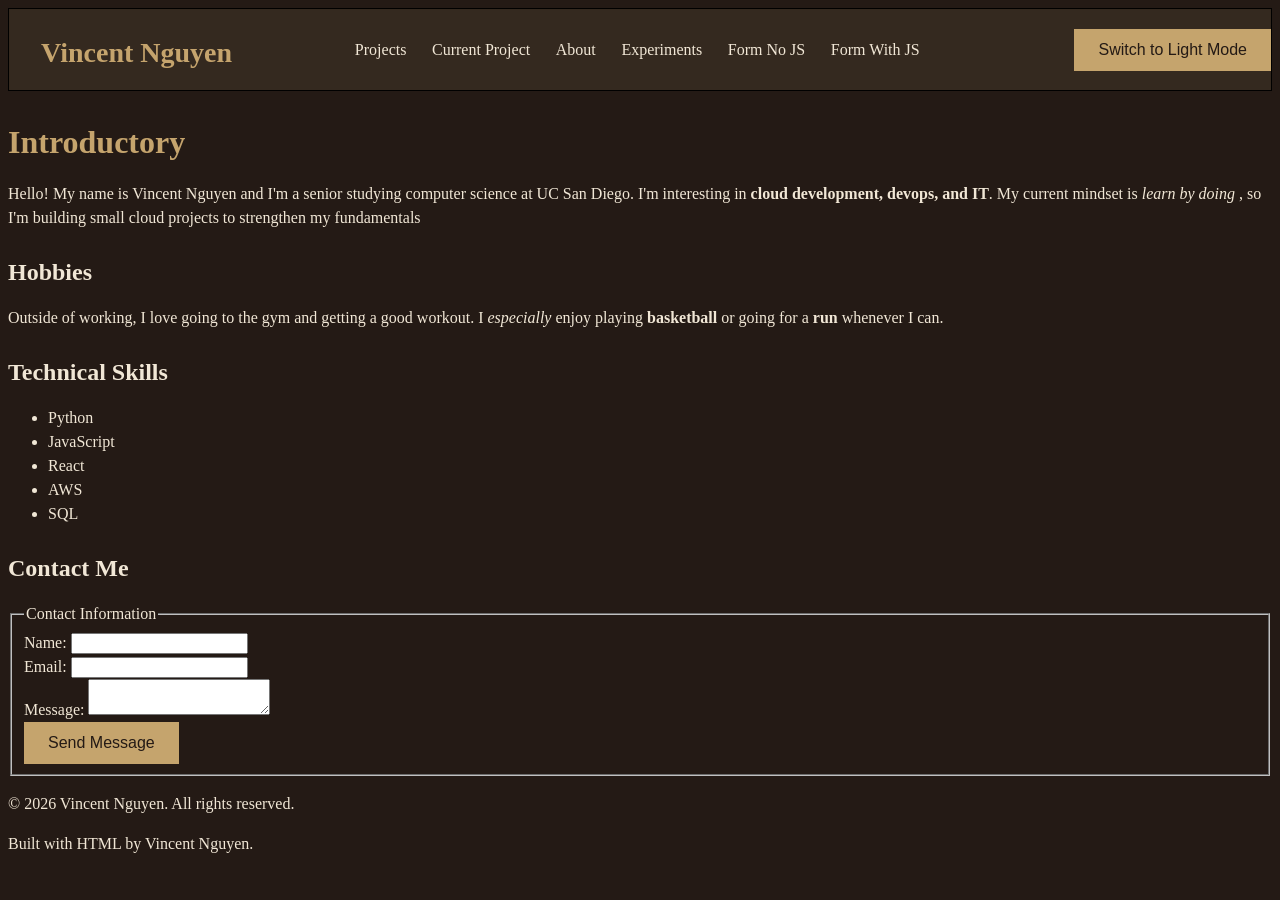
<file: index.html>
<!doctype html>
<html lang="en">
  <head>
    <meta charset="UTF-8" />
    <meta name="viewport" content="width=device-width, initial-scale=1.0" />
    <link rel="stylesheet" href="index.css" />
    <script src="theme.js" defer></script>
    <title>Portfolio</title>
    <style>
      nav {
        border: 1px solid black;
      }
    </style>

    <script>
      // Placeholder for future website analytics integration.
      // This will track portfolio visits in a future version.
    </script>
  </head>
  <body>
    <main>
      <nav>
        <h1>Vincent Nguyen</h1>

        <ul>
          <li><a href="projects.html">Projects</a></li>
          <li><a href="current.html">Current Project</a></li>
          <li><a href="about.html">About</a></li>
          <li><a href="experiments.html">Experiments</a></li>
          <li><a href="form-no-js.html">Form No JS</a></li>
          <li><a href="form-with-js.html">Form With JS</a></li>
        </ul>

        <button id="theme-toggle" type="button" hidden>
          Switch to Light Mode
        </button>
      </nav>
      <article>
        <h2>Introductory</h2>
        <p>
          Hello! My name is Vincent Nguyen and I'm a senior studying computer
          science at UC San Diego. I'm interesting in
          <strong>cloud development, devops, and IT</strong>. My current mindset
          is <i>learn by doing</i> , so I'm building small cloud projects to
          strengthen my fundamentals
        </p>

        <h3>Hobbies</h3>
        <p>
          Outside of working, I love going to the gym and getting a good
          workout. I <em>especially</em> enjoy playing <b>basketball</b> or
          going for a <b>run</b> whenever I can. <br />
        </p>

        <h3>Technical Skills</h3>

        <ul>
          <li>Python</li>
          <li>JavaScript</li>
          <li>React</li>
          <li>AWS</li>
          <li>SQL</li>
        </ul>
      </article>

      <h3>Contact Me</h3>

      <form>
        <fieldset>
          <legend>Contact Information</legend>

          <label for="name">Name:</label>
          <input type="text" id="name" name="name" />

          <br />

          <label for="email">Email:</label>
          <input type="email" id="email" name="email" />

          <br />

          <label for="message">Message:</label>
          <textarea id="message" name="message"></textarea>

          <br />

          <button type="submit">Send Message</button>
        </fieldset>
      </form>
    </main>
    <footer>
      <p>&copy; 2026 Vincent Nguyen. All rights reserved.</p>
      <p>Built with HTML by Vincent Nguyen.</p>
    </footer>

    <hello-world></hello-world>

    <script>
      class HelloWorld extends HTMLElement {
        connectedCallback() {
          console.log("Hello World!");
        }
      }

      customElements.define("hello-world", HelloWorld);
    </script>
  </body>
</html>
</file>
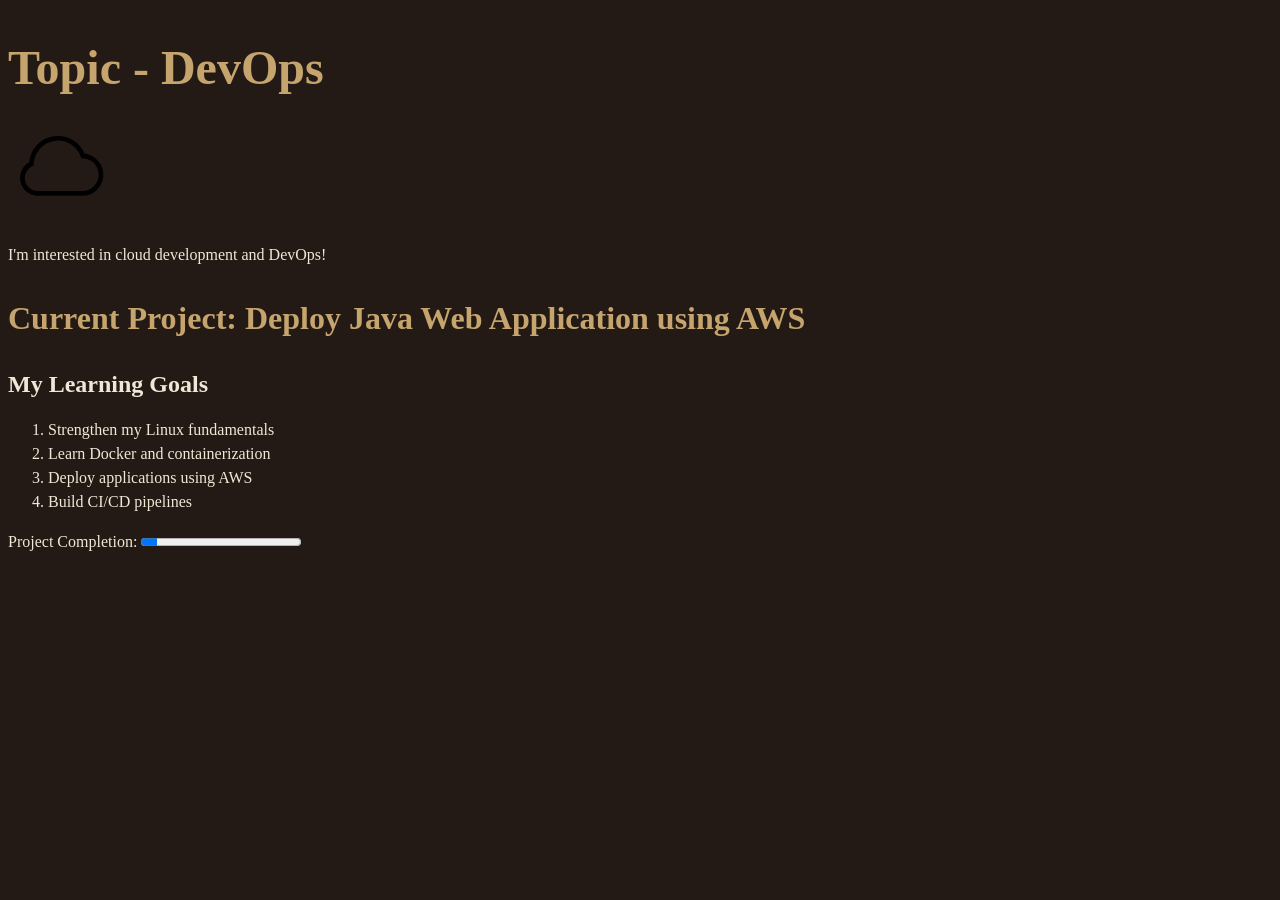
<file: current.html>
<!doctype html>
<html lang="en">
  <head>
    <meta charset="UTF-8" />
    <meta name="viewport" content="width=device-width, initial-scale=1.0" />
    <link rel="stylesheet" href="index.css" />
    <script src="theme.js" defer></script>
    <title>Current Project</title>
  </head>
  <body>
    <h1>Topic - DevOps</h1>

    <svg
      width="100"
      height="100"
      viewBox="0 0 64 64"
      xmlns="http://www.w3.org/2000/svg"
      role="img"
      aria-label="Cloud icon"
    >
      <path
        d="M18 47H47A12 12 0 0 0 48 23A17 17 0 0 0 15 28A10 10 0 0 0 18 47Z"
        fill="none"
        stroke="black"
        stroke-width="3"
      />
    </svg>

    <p>I'm interested in cloud development and DevOps!</p>
    <h2>Current Project: <span>Deploy Java Web Application using AWS</span></h2>

    <h3>My Learning Goals</h3>

    <ol>
      <li>Strengthen my Linux fundamentals</li>
      <li>Learn Docker and containerization</li>
      <li>Deploy applications using AWS</li>
      <li>Build CI/CD pipelines</li>
    </ol>

    <div>
      <label for="project-progress">Project Completion:</label>

      <progress id="project-progress" value="10" max="100">10%</progress>
    </div>
  </body>
</html>
</file>
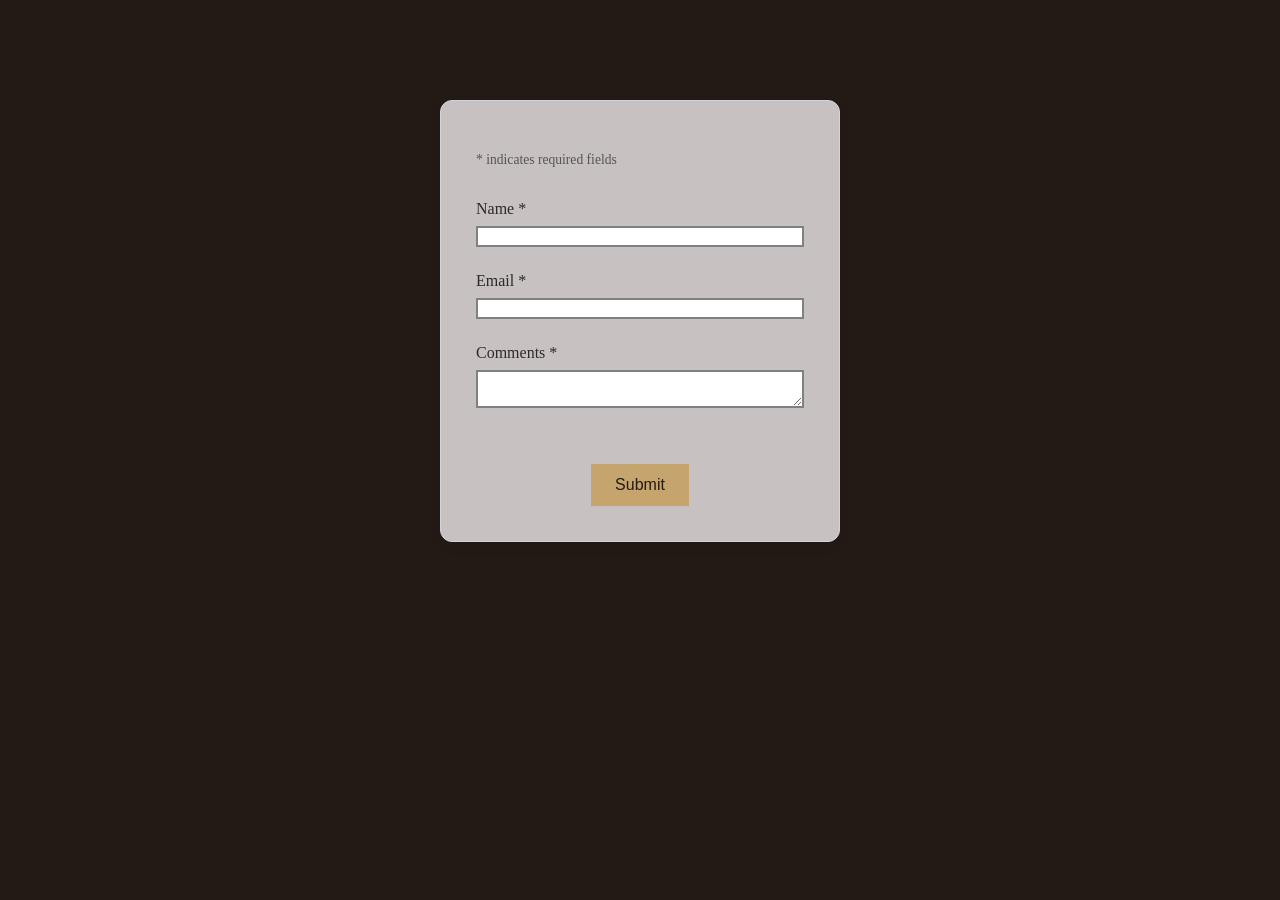
<file: form-no-js.html>
<!doctype html>
<html lang="en">
  <head>
    <meta charset="UTF-8" />
    <meta name="viewport" content="width=device-width, initial-scale=1.0" />
    <link rel="stylesheet" href="form-no-js.css" />
    <script src="theme.js" defer></script>
    <title>Form Page</title>
  </head>
  <body>
    <form action="https://httpbin.org/post" method="POST">
      <p>* indicates required fields</p>

      <form-group>
        <label for="name">Name *</label>
        <input
          type="text"
          name="name"
          id="name"
          autocomplete="name"
          minlength="1"
          maxlength="100"
          required
        />
      </form-group>

      <form-group>
        <label for="email">Email *</label>
        <input
          type="email"
          name="email"
          id="email"
          autocomplete="email"
          required
        />
      </form-group>

      <form-group>
        <label for="comments">Comments *</label>
        <textarea
          name="comments"
          id="comments"
          minlength="10"
          maxlength="1000"
          required
        ></textarea>
      </form-group>

      <form-group>
        <input type="hidden" name="possible_bot" value="true" />
      </form-group>

      <button type="submit">Submit</button>
    </form>
  </body>
</html>
</file>
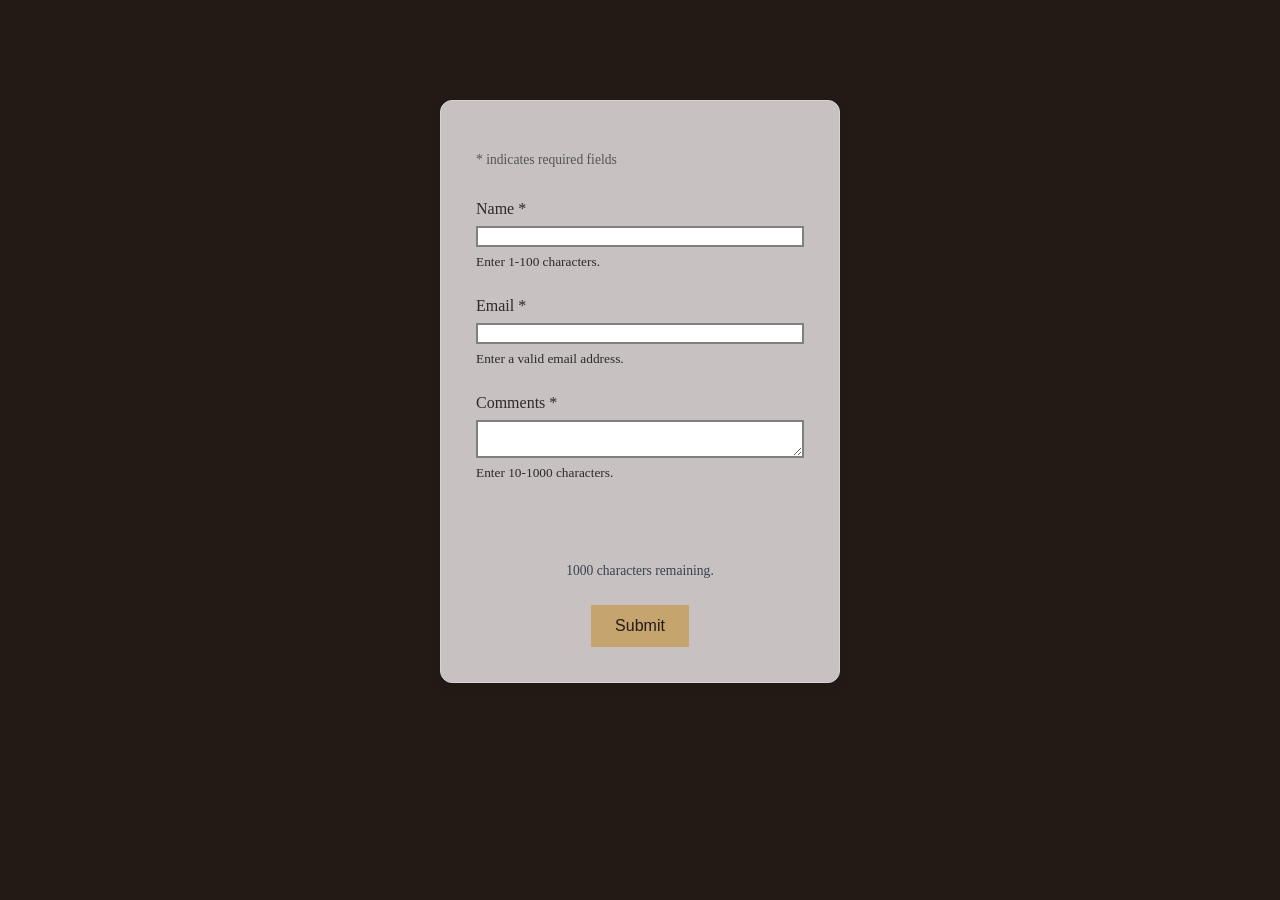
<file: form-with-js.html>
<!doctype html>
<html lang="en">
  <head>
    <meta charset="UTF-8" />
    <meta name="viewport" content="width=device-width, initial-scale=1.0" />
    <link rel="stylesheet" href="form-no-js.css" />
    <script src="theme.js" defer></script>
    <title>Form Page</title>
  </head>
  <body>
    <form action="https://httpbin.org/post" method="POST">
      <p>* indicates required fields</p>

      <form-group>
        <label for="name">Name *</label>
        <input
          type="text"
          name="name"
          id="name"
          autocomplete="name"
          minlength="1"
          maxlength="100"
          aria-describedby="name-rules error-area"
          required
        />
        <small id="name-rules">Enter 1-100 characters.</small>
      </form-group>

      <form-group>
        <label for="email">Email *</label>
        <input
          type="email"
          name="email"
          id="email"
          autocomplete="email"
          aria-describedby="email-rules error-area"
          required
        />
        <small id="email-rules">Enter a valid email address.</small>
      </form-group>

      <form-group>
        <label for="comments">Comments *</label>
        <textarea
          name="comments"
          id="comments"
          minlength="10"
          maxlength="1000"
          aria-describedby="comments-rules info-area error-area"
          required
        ></textarea>
        <small id="comments-rules">Enter 10-1000 characters.</small>
      </form-group>

      <form-group>
        <input type="hidden" name="possible_bot" value="true" />
      </form-group>

      <form-group>
        <input type="hidden" name="form-errors" id="form-errors" />
      </form-group>

      <!-- Error message area -->
      <div id="error-area" role="status" aria-live="polite"></div>

      <!-- Information message area -->
      <div id="info-area" role="status" aria-live="polite"></div>

      <button type="submit">Submit</button>
    </form>

    <script src="form.js" defer></script>
  </body>
</html>
</file>
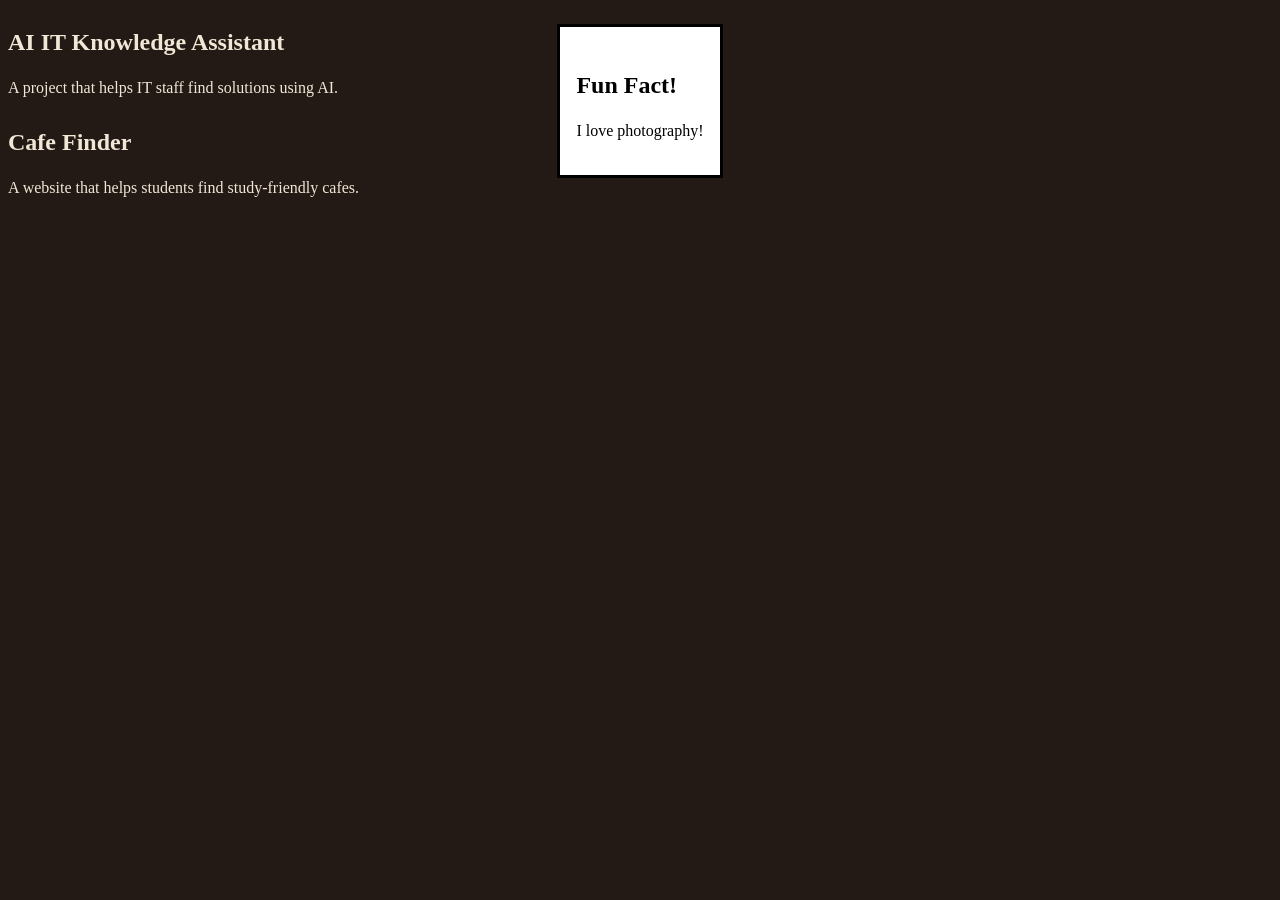
<file: projects.html>
<!doctype html>
<html lang="en">
  <head>
    <meta charset="UTF-8" />
    <meta name="viewport" content="width=device-width, initial-scale=1.0" />
    <link rel="stylesheet" href="index.css" />
    <script src="theme.js" defer></script>
    <title>Projects</title>
  </head>
  <body>
    <noscript>
      <p>
        JavaScript is disabled in your browser. This portfolio is built with
        HTML, so you can still explore my projects and learn about me!
      </p>
    </noscript>
    <dialog open>
      <h3>Fun Fact!</h3>
      <p>I love photography!</p>
    </dialog>
    <project-card>
      <h3>AI IT Knowledge Assistant</h3>
      <p>A project that helps IT staff find solutions using AI.</p>
    </project-card>

    <project-card>
      <h3>Cafe Finder</h3>
      <p>A website that helps students find study-friendly cafes.</p>
    </project-card>
  </body>
</html>
</file>
<file: index.css>
:root {
  --color-background: #241A15;
  --color-gold: #C5A46D;
  --color-text: #F1E7D6;
  --color-nav: #34291F;
  --font-main: Georgia, 'Times New Roman', serif;
  --spacing: 1rem;
}

[data-theme="light"] {
  --color-background: #F5F0E8;
  --color-gold: #80602D;
  --color-text: #241A15;
  --color-nav: #E5D8C5;
}

body {
  font-family: var(--font-main);
  color: var(--color-text);
  background-color: var(--color-background);
  line-height: 1.5;
}

nav {
  background-color: var(--color-nav);
  display: flex;
  justify-content: space-between;
  align-items: center;
}

nav ul {
  display: flex;
  flex-direction: row;
  list-style: none;
  gap: 1rem;
  margin-right: 2rem;
  padding: 0;
}

nav h1 {
  font-size: 1.75rem;
  margin-left: 2rem;
  white-space: nowrap;
}

/* Descendant: targets all links inside nav */
nav a {
  color: var(--color-text);
    text-decoration: none;
    white-space: nowrap;
}

nav a:hover {
  color: var(--color-gold);
  text-decoration: underline;
}

/* Child: targets direct list items inside nav ul */
nav ul > li {
    padding: 0.3em;
}

h1 {
  font-size: 3rem;
  color: var(--color-gold);
}

h2 {
  font-size: 2rem;
  color: var(--color-gold);
}

h3 {
  font-size: 1.5rem;
}

/* Consistent spacing */
section {
    margin-bottom: calc(var(--spacing) * 3);
}

h1, h2, h3 {
    margin-bottom: var(--spacing);
}

p {
    margin-bottom: var(--spacing);
}

/* Buttons */
button {
    font-size: 1rem;
    padding: 0.75em 1.5em;
    background-color: var(--color-gold);
    color: var(--color-background);
    border: none;
}

[hidden] {
  display: none !important;
}

/* Focus styling for interactive elements */
a:focus,
button:focus,
input:focus,
textarea:focus,
select:focus {
    outline: 0.15em solid var(--color-gold);
    outline-offset: 0.25em;
}

@media (max-width: 1000px) {
  nav {
    flex-direction: column;
    padding: 1rem;
  }

  nav h1 {
    margin: 0;
    white-space: normal;
    text-align: center;
  }

  nav ul {
    flex-wrap: wrap;
    justify-content: center;
  }
}
</file>
<file: form-no-js.css>
@import url(index.css);

form {
  display: flex;
  flex-direction: column;
  justify-content: center;
  align-items: center;
  gap: 12px;

  max-width: 400px;
  margin: 100px auto;
  padding: 35px;

  background-color: #c7c1c1;
  color: #2d2a2a;
  border: 1px solid #d1d5db;
  border-radius: 12px;
  box-shadow: 0 4px 12px rgba(0, 0, 0, 0.1);

  box-sizing: border-box;
}

form-group {
  display: flex;
  flex-direction: column;
  width: 100%;
  gap: 5px;
  margin-bottom: 10px;
}

form button {
  margin-top: 12px;
}

/* Required fields */
input:required,
textarea:required {
  border: 2px solid gray;
}

/* Invalid input after user interaction */
input:user-invalid,
textarea:user-invalid {
  border-color: red;
  outline: 1px solid red;
}

/* Valid input after user interaction */
input:user-valid,
textarea:user-valid {
  border-color: green;
} 

/* Keep keyboard focus visible */
input:focus-visible,
textarea:focus-visible {
  outline: 2px solid #6a6a74;
  outline-offset: 3px;
}

p {
  font-size: 0.85rem;
  color: #555;
  align-self: flex-start;
  margin-bottom: 15px;
}

#info-area {
  color: #374151;
  font-size: 0.85rem;
}

#info-area.warning {
  color: #9a3412;
  font-weight: bold;
}
</file>
